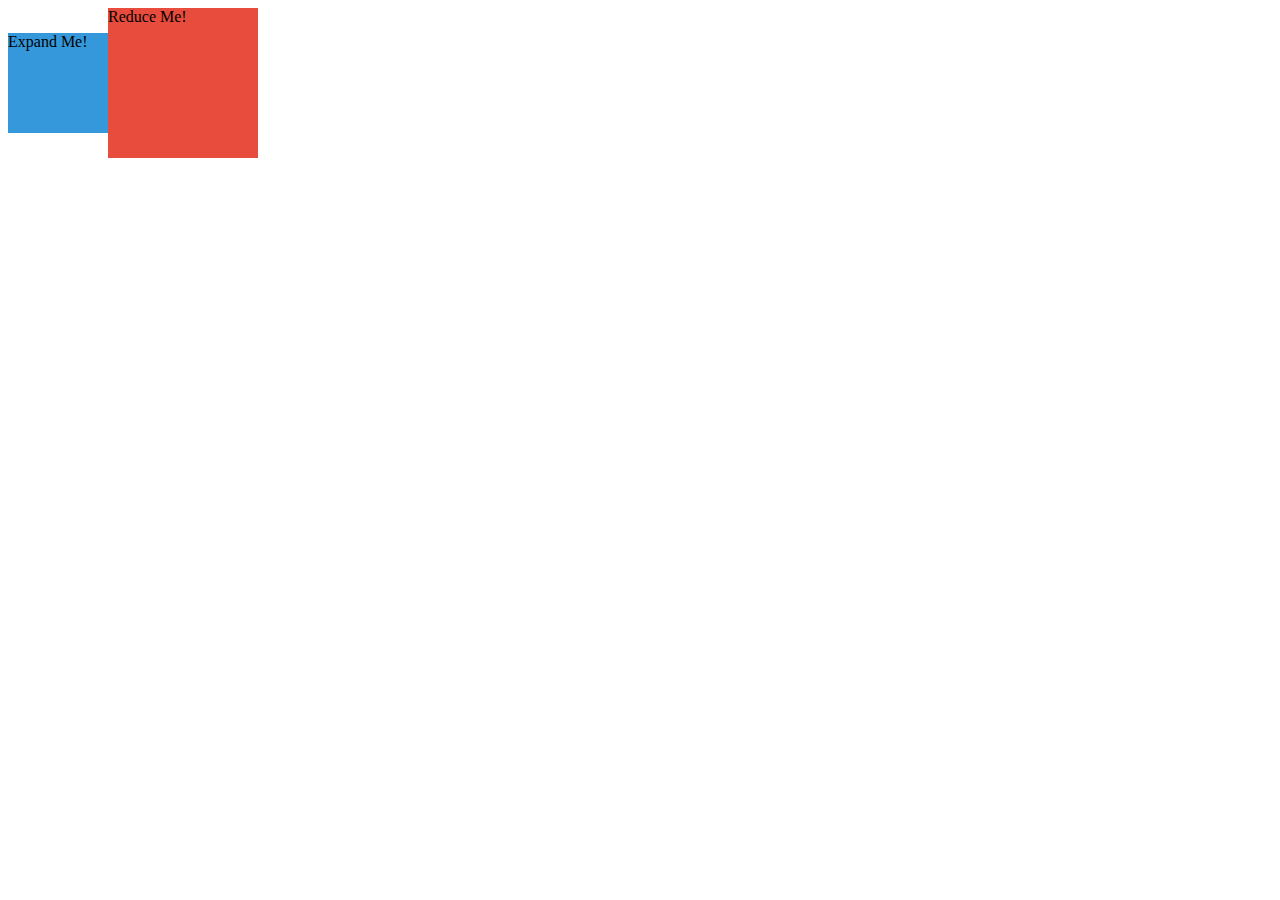
<file: ex.html>
<!DOCTYPE html>
<html lang="en">
<head>
    <meta charset="UTF-8">
    <meta name="viewport" content="width=device-width, initial-scale=1.0">
    <title>Expandable and Reducible Divs</title>
    <style>
        .container {
            display: flex;
            align-items: center;
        }

        .expandable {
            width: 100px;
            height: 100px;
            background-color: #3498db;
            transition: width 0.3s ease, height 0.3s ease;
            cursor: pointer;
        }

        .reducible {
            width: 150px;
            height: 150px;
            background-color: #e74c3c;
            transition: width 0.3s ease, height 0.3s ease;
        }
    </style>
</head>
<body>

<div class="container">
    <div class="expandable" id="expandableDiv">Expand Me!</div>
    <div class="reducible" id="reducibleDiv">Reduce Me!</div>
</div>

<script>
    document.getElementById("expandableDiv").addEventListener("mouseenter", function() {
        const expandable = this;
        const reducible = document.getElementById("reducibleDiv");

        // Toggle the sizes
        if (expandable.style.width === "150px") {
            expandable.style.width = "100px";
            expandable.style.height = "100px";
            reducible.style.width = "150px";
            reducible.style.height = "150px";
        } else {
            expandable.style.width = "150px"; // New size for expandable div
            expandable.style.height = "150px"; // New size for expandable div
            reducible.style.width = "100px"; // New size for reducible div
            reducible.style.height = "100px"; // New size for reducible div
        }
    });
</script>

</body>
</html>
</file>
